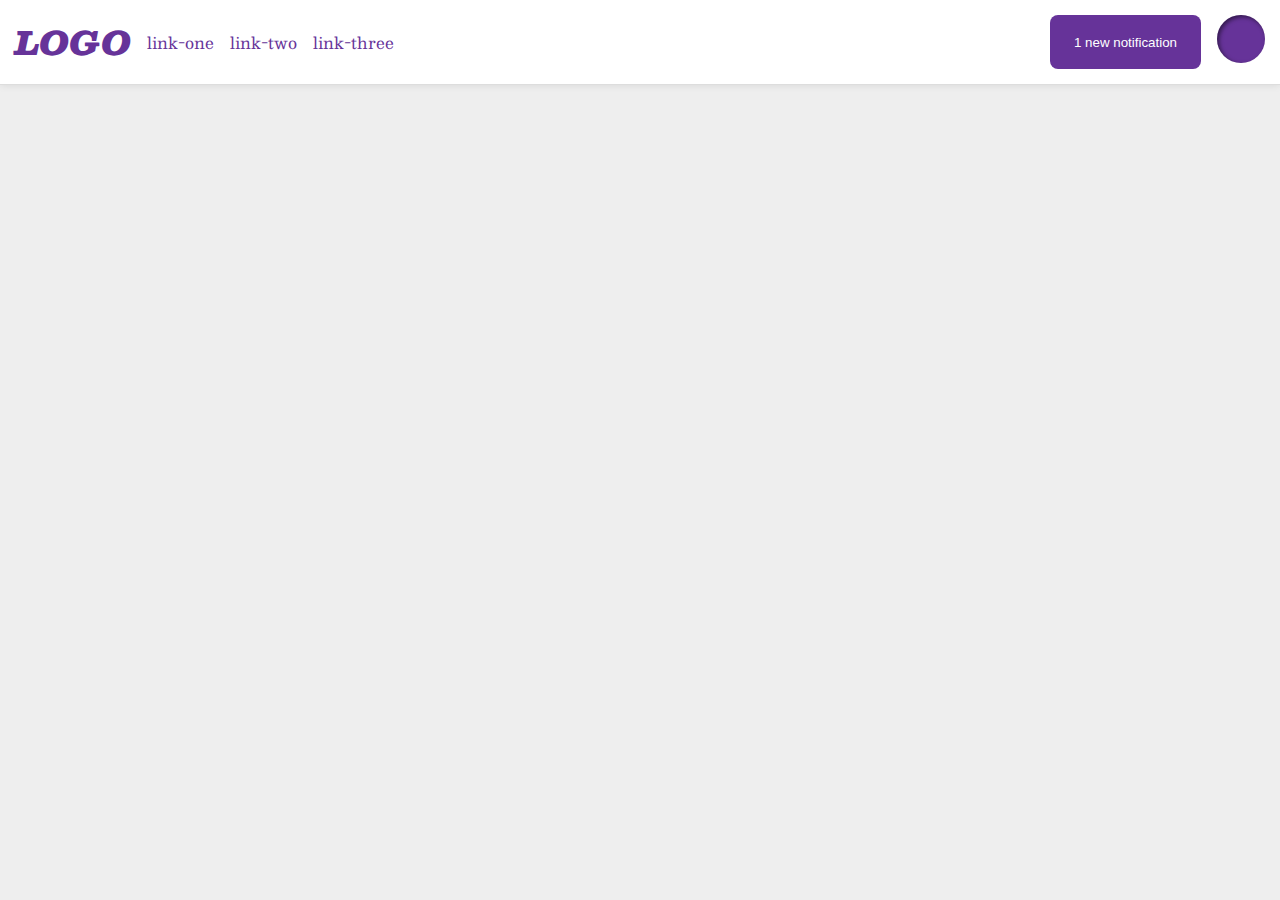
<file: flex/03-flex-header-2/index.html>
<!DOCTYPE html>
<html lang="en">
  <head>
    <meta charset="UTF-8">
    <meta http-equiv="X-UA-Compatible" content="IE=edge">
    <meta name="viewport" content="width=device-width, initial-scale=1.0">
    <title>Flex Header 2</title>
    <link rel="stylesheet" href="style.css">
  </head>
  <body>
    <div class="header">
      <div class="left-links">
        <div class="logo">
          LOGO
        </div>
        <ul class="links">
          <li><a href="google.com">link-one</a></li>
          <li><a href="google.com">link-two</a></li>
          <li><a href="google.com">link-three</a></li>
        </ul>
     </div>
     <div class="right-links">
      <button class="notifications">
        1 new notification
      </button>
      <div class="profile-image"></div>
      </div>
    </div>
  </body>
</html>
</file>
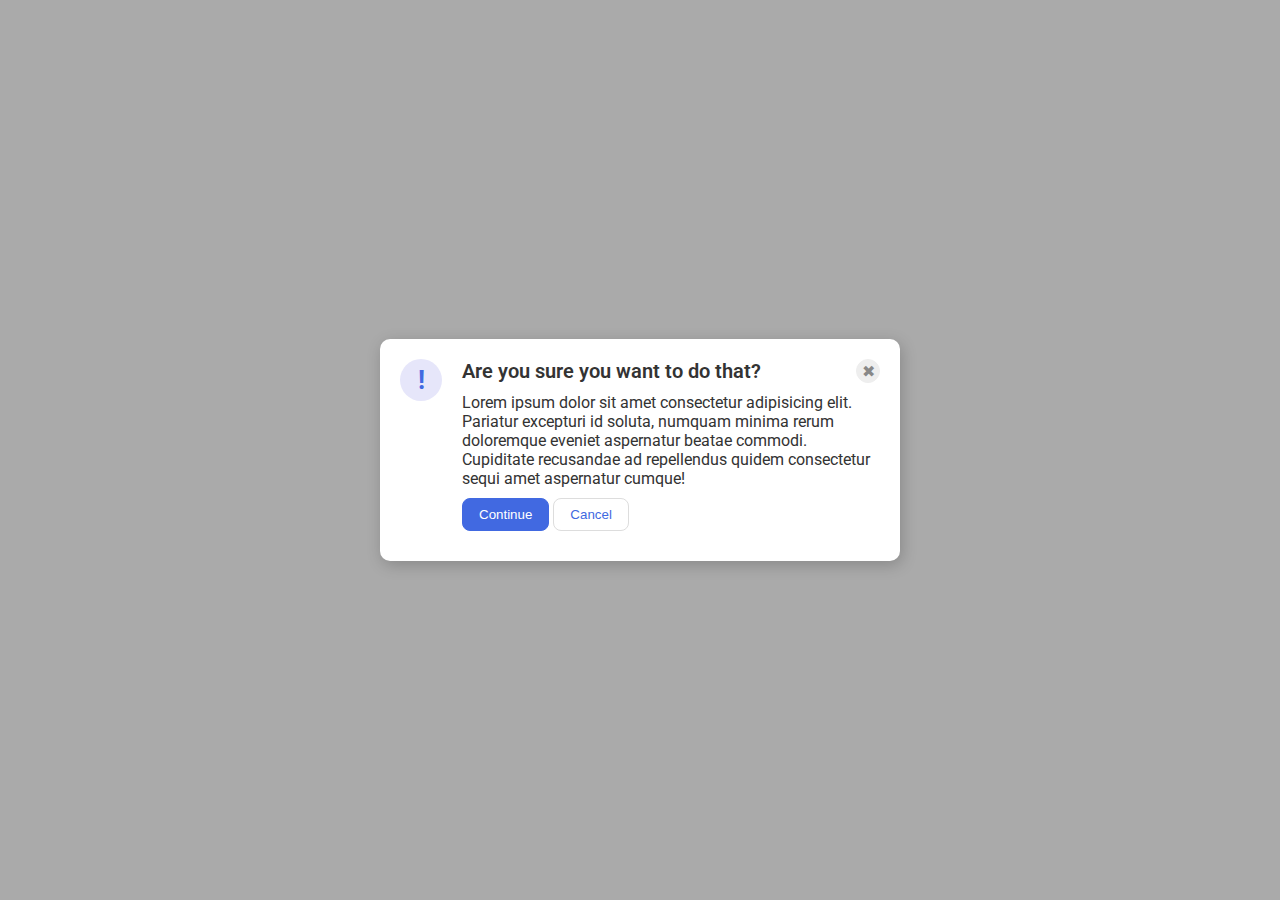
<file: flex/05-flex-modal/index.html>
<!DOCTYPE html>
<html lang="en">
  <head>
    <meta charset="UTF-8">
    <meta http-equiv="X-UA-Compatible" content="IE=edge">
    <meta name="viewport" content="width=device-width, initial-scale=1.0">
    <link rel="stylesheet" href="style.css">
    <title>Modal</title>
  </head>
  <body>
    <div class="modal">
      <div class="icon">!</div>
      <div class="container">
        <div class="header-container">
          <div class="header">Are you sure you want to do that?</div>
          <button class="close-button">✖</button>
        </div>
        <div class="container2">
          <div class="text">Lorem ipsum dolor sit amet consectetur adipisicing elit. Pariatur excepturi id soluta, numquam minima rerum doloremque eveniet aspernatur beatae commodi. Cupiditate recusandae ad repellendus quidem consectetur sequi amet aspernatur cumque!</div>
          <div class="buttons">
            <button class="continue">Continue</button>
            <button class="cancel">Cancel</button>
          </div>
        </div>
      </div>
    </div>
  </body>
</html>
</file>
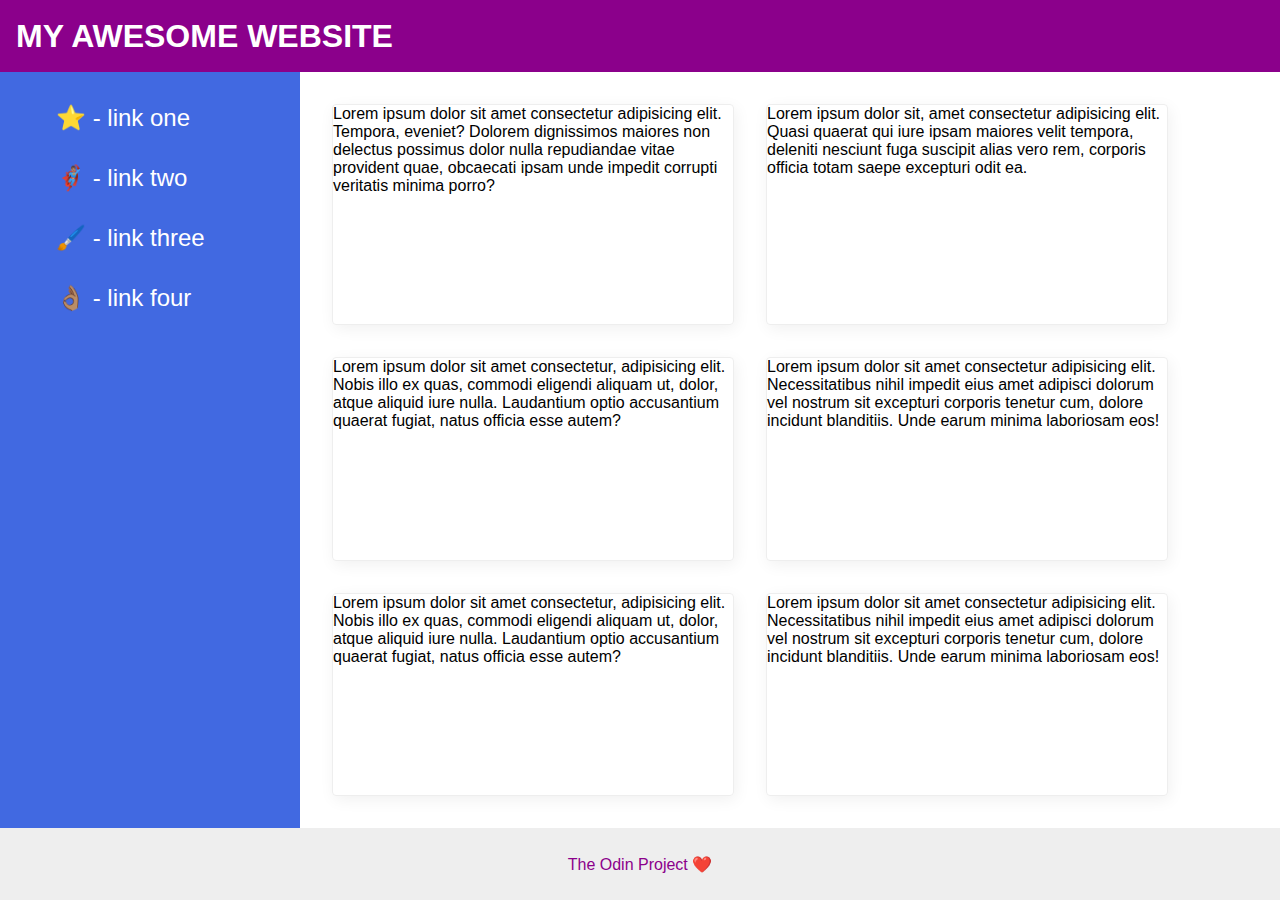
<file: flex/07-flex-layout-2/index.html>
<!DOCTYPE html>
<html lang="en">
  <head>
    <meta charset="UTF-8">
    <meta http-equiv="X-UA-Compatible" content="IE=edge">
    <meta name="viewport" content="width=device-width, initial-scale=1.0">
    <title>The Holy Grail</title>
    <link rel="stylesheet" href="style.css">
  </head>
  <body>
    <div class="header">
      MY AWESOME WEBSITE
    </div>
  <div class="container">   
    <div class="sidebar">
      <ul>
        <li><a href="#">⭐ - link one</a></li>
        <li><a href="#">🦸🏽‍♂️ - link two</a></li>
        <li><a href="#">🖌️ - link three</a></li>
        <li><a href="#">👌🏽 - link four</a></li>
      </ul>
    </div>
    <div class="card-container">
      <div class="card">Lorem ipsum dolor sit amet consectetur adipisicing elit. Tempora, eveniet? Dolorem dignissimos maiores non delectus possimus dolor nulla repudiandae vitae provident quae, obcaecati ipsam unde impedit corrupti veritatis minima porro?</div>
      <div class="card">Lorem ipsum dolor sit, amet consectetur adipisicing elit. Quasi quaerat qui iure ipsam maiores velit tempora, deleniti nesciunt fuga suscipit alias vero rem, corporis officia totam saepe excepturi odit ea.</div>
      <div class="card">Lorem ipsum dolor sit amet consectetur, adipisicing elit. Nobis illo ex quas, commodi eligendi aliquam ut, dolor, atque aliquid iure nulla. Laudantium optio accusantium quaerat fugiat, natus officia esse autem?</div>
      <div class="card">Lorem ipsum dolor sit amet consectetur adipisicing elit. Necessitatibus nihil impedit eius amet adipisci dolorum vel nostrum sit excepturi corporis tenetur cum, dolore incidunt blanditiis. Unde earum minima laboriosam eos!</div>
      <div class="card">Lorem ipsum dolor sit amet consectetur, adipisicing elit. Nobis illo ex quas, commodi eligendi aliquam ut, dolor, atque aliquid iure nulla. Laudantium optio accusantium quaerat fugiat, natus officia esse autem?</div>
      <div class="card">Lorem ipsum dolor sit amet consectetur adipisicing elit. Necessitatibus nihil impedit eius amet adipisci dolorum vel nostrum sit excepturi corporis tenetur cum, dolore incidunt blanditiis. Unde earum minima laboriosam eos!</div>
  </div>
</div>   
    <div class="footer">
      The Odin Project ❤️
    </div>
  </body>
</html>
</file>
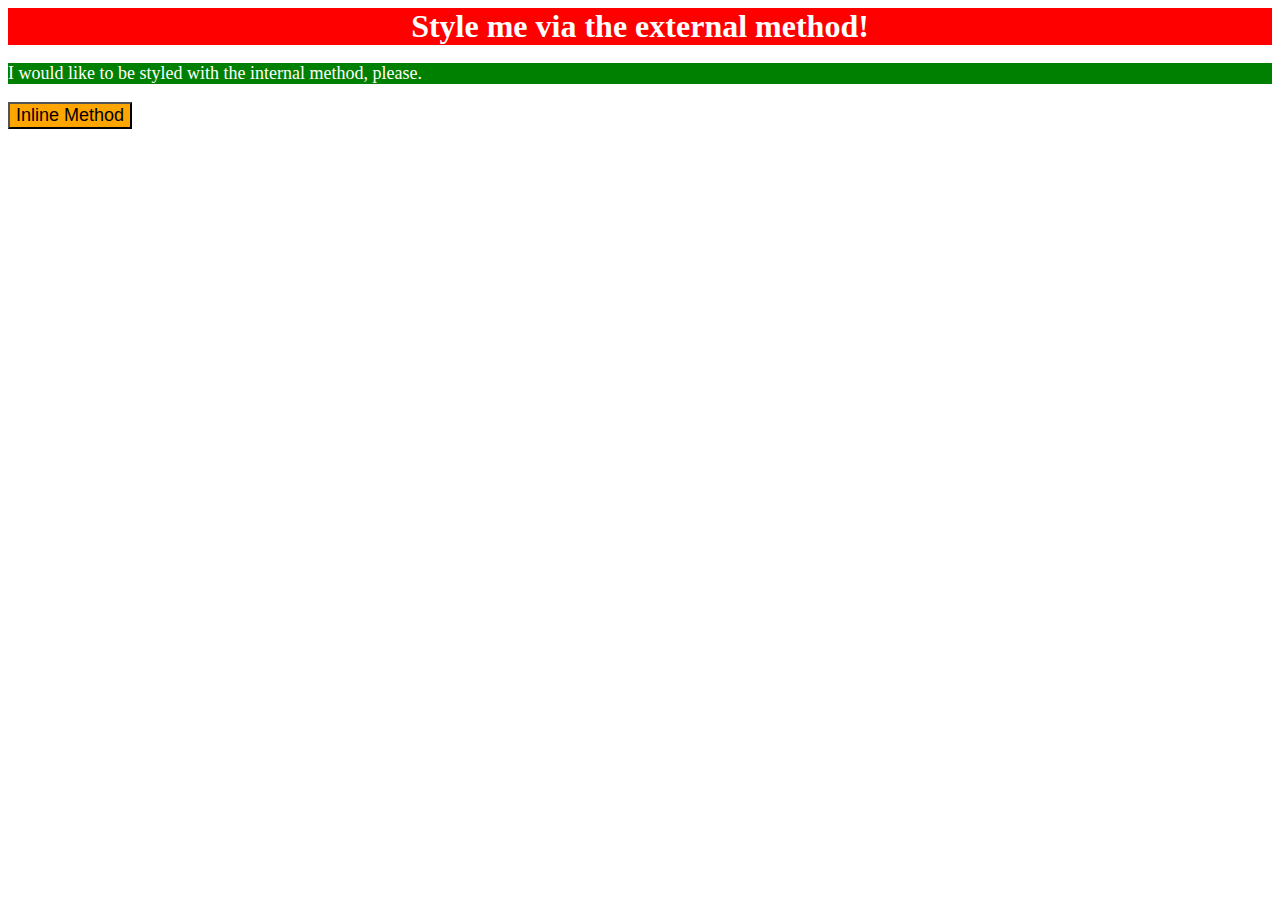
<file: foundations/01-css-methods/index.html>
<!DOCTYPE html>
<html lang="en">
  <head>
    <meta charset="UTF-8">
    <meta http-equiv="X-UA-Compatible" content="IE=edge">
    <meta name="viewport" content="width=device-width, initial-scale=1.0">
    <title>Methods for Adding CSS</title>
    <link rel="stylesheet" href="styles.css">
      <style>
        p {
          background-color: green;
          color: white;
          font-size: 18px;
        }
      </style>
  </head>
  <body>
    <div>Style me via the external method!</div>
    <p>I would like to be styled with the internal method, please.</p>
    <button style="background-color: orange; font-size: 18px;">Inline Method</button>
  </body>
</html>
</file>
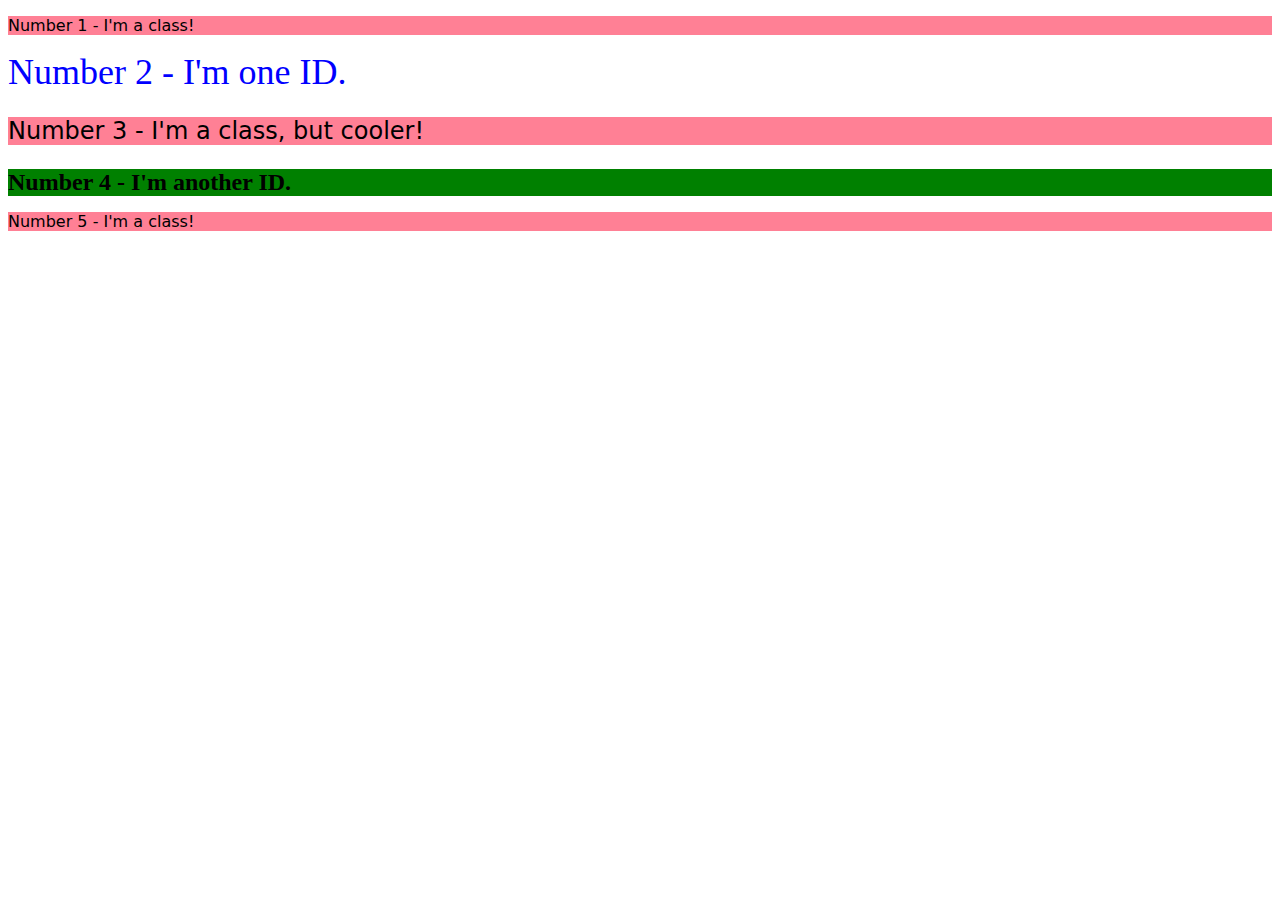
<file: foundations/02-class-id-selectors/index.html>
<!DOCTYPE html>
<html lang="en">
  <head>
    <meta charset="UTF-8">
    <meta http-equiv="X-UA-Compatible" content="IE=edge">
    <meta name="viewport" content="width=device-width, initial-scale=1.0">
    <title>Class and ID Selectors</title>
    <link rel="stylesheet" href="style.css">
  </head>
  <body>
    <p class="odd">Number 1 - I'm a class!</p>
    <div id="second">Number 2 - I'm one ID.</div>
    <p class="odd third">Number 3 - I'm a class, but cooler!</p>
    <div id="fourth">Number 4 - I'm another ID.</div>
    <p class="odd">Number 5 - I'm a class!</p>
  </body>
</html>
</file>
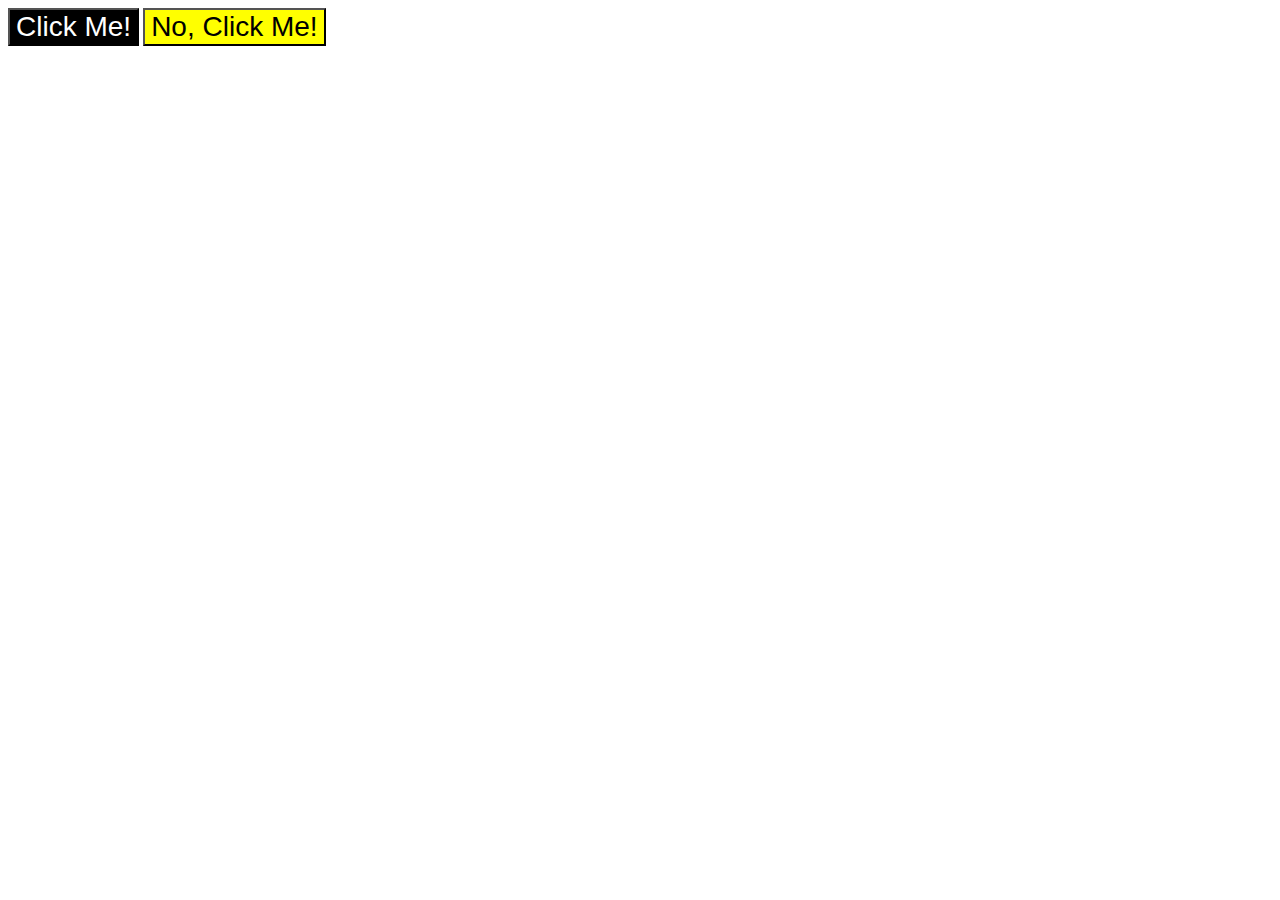
<file: foundations/03-grouping-selectors/index.html>
<!DOCTYPE html>
<html lang="en">
  <head>
    <meta charset="UTF-8">
    <meta http-equiv="X-UA-Compatible" content="IE=edge">
    <meta name="viewport" content="width=device-width, initial-scale=1.0">
    <title>Grouping Selectors</title>
    <link rel="stylesheet" href="style.css">
  </head>
  <body>
    <button class="first">Click Me!</button>
    <button class="second">No, Click Me!</button>
  </body>
</html>
</file>
<file: flex/03-flex-header-2/style.css>
/* this is some magical font-importing.  
you'll learn about it later. */
@import url('https://fonts.googleapis.com/css2?family=Besley:ital,wght@0,400;1,900&display=swap');

body {
  margin: 0;
  background: #eee;
  font-family: Besley, serif;
}

.header {
  background: white;
  border-bottom: 1px solid #ddd;
  box-shadow: 0 0 8px rgba(0,0,0,.1);
  display: flex;
  justify-content: space-between;
  padding: 15px;
}

.right-links {
  display: flex;
  gap: 16px;
}

.left-links{
  display: flex;
  gap: 16px;
}

.profile-image {
  background: rebeccapurple;
  box-shadow: inset 2px 2px 4px rgba(0,0,0,.5);
  border-radius: 50%;
  width: 48px;
  height: 48px;
}

.logo {
  color: rebeccapurple;
  font-size: 32px;
  font-weight: 900;
  font-style: italic;
}

button {
  border: none;
  border-radius: 8px;
  background: rebeccapurple;
  color: white;
  padding: 8px 24px;
}

a {
  /* this removes the line under our links */
  text-decoration: none;
  color: rebeccapurple;
}

ul {
  list-style-type: none;
  display: flex;
  margin: 0;
  padding: 0;
  gap: 16px;
  align-items: center;
}
</file>
<file: flex/05-flex-modal/style.css>
@import url('https://fonts.googleapis.com/css2?family=Roboto:wght@400;700&display=swap');

html, body {
  height: 100%;
}

body {
  font-family: Roboto, sans-serif;
  margin: 0;
  background: #aaa;
  color: #333;
  /* I'll give you this one for free lol */
  display: flex;
  align-items: center;
  justify-content: center;
}

.modal {
  background: white;
  width: 480px;
  border-radius: 10px;
  box-shadow: 2px 4px 16px rgba(0,0,0,.2);
  display: flex;
  padding: 20px;
  gap: 20px;
}

.icon {
  color: royalblue;
  font-size: 26px;
  font-weight: 700;
  background: lavender;
  min-width: 42px;
  height: 42px;
  border-radius: 50%;
  display: flex;
  align-items: center;
  justify-content: center;
}

.close-button {
  background: #eee;
  border-radius: 50%;
  color: #888;
  font-weight: 400;
  font-size: 16px;
  height: 24px;
  width: 24px;
  display: flex;
  align-items: center;
  justify-content: center;
  border: 1px solid #eee;
  padding: 0;
}

button {
  cursor: pointer;
  padding: 8px 16px;
  border-radius: 8px;
}

button.continue {
  background: royalblue;
  border: 1px solid royalblue;
  color: white;
}

button.cancel {
  background: white;
  border: 1px solid #ddd;
  color: royalblue;
}

.header-container {
  display: flex;
  justify-content: space-between;
}

.header {
  font-size: 20px;
  font-weight: 600;
  margin-bottom: 10px;
  align-items: center;
}

.container2 {
  display: flex;
  flex-direction: column;
}

.buttons {
  margin: 10px 0;
}
</file>
<file: flex/07-flex-layout-2/style.css>
body {
  font-family: -apple-system, BlinkMacSystemFont, 'Segoe UI', Roboto, Oxygen, Ubuntu, Cantarell, 'Open Sans', 'Helvetica Neue', sans-serif;
  margin: 0;
  min-height: 100vh;
  display: flex;
  flex-direction: column;
}

.header {
  height: 72px;
  background: darkmagenta;
  color: white;
  font-size: 32px;
  font-weight: 900;
  display: flex;
  align-items: center;
  padding-left: 16px;
}

.footer {
  height: 72px;
  background: #eee;
  color: darkmagenta;
}

.sidebar {
  min-width: 300px;
  background: royalblue;
  box-sizing: border-box;
}

li {
  list-style: none;
  padding: 16px;
}

a {
  text-decoration: none;
  font-size: 24px;
  color: white;
  
}

.card {
  border: 1px solid #eee;
  box-shadow: 2px 4px 16px rgba(0,0,0,.06);
  border-radius: 4px;
}

.footer {
  display: flex;
  justify-content: center;
  align-items: center;
}

.container {
  display: flex;
  flex: 1;
}

.card-container {
  display: flex;
  flex-wrap:wrap;
  padding: 32px;
  gap: 32px;
}

.card {
  width: 400px;
}
</file>
<file: foundations/01-css-methods/styles.css>
div {
    background-color: red;
    color: white;
    font-size: 32px;
    text-align: center;
    font-weight: bold;;
}
</file>
<file: foundations/02-class-id-selectors/style.css>
.odd {
    background-color: #ff8095;
    font-family: Verdana, "DejaVu Sans", sans-serif;
}

#second {
    color: blue;
    font-size: 36px;
}

.third {
    font-size: 24px;
}

#fourth {
    background-color: green;
    font-size: 24px;
    font-weight: bold;
}
</file>
<file: foundations/03-grouping-selectors/style.css>
.first {
    background-color: black;
    color: white;
}

.second {
    background-color: yellow;
}

.first,
.second {
    font-size: 28px;
    font-family: Helvetica, "Times New Roman", sans-serif;
}
</file>
